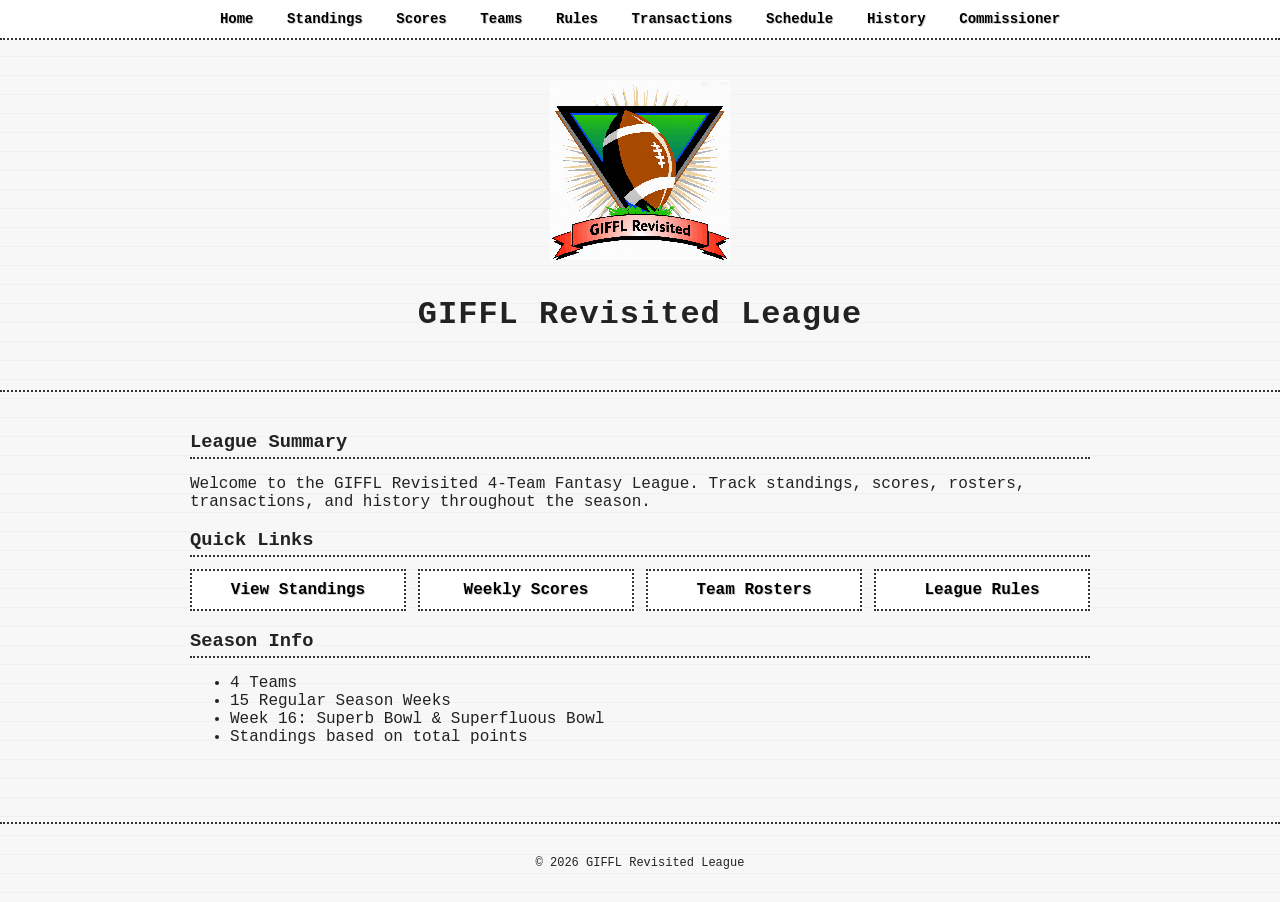
<file: index.html>
<!DOCTYPE html>
<html lang="en">
<head>
    <meta charset="UTF-8">
    <meta name="viewport" content="width=device-width, initial-scale=1.0">
    <title>GIFFL Revisited League</title>
    <link rel="stylesheet" href="css/style.css">
</head>

<body>

    <!-- Navigation Bar -->
    <nav class="navbar">
        <ul>
            <li><a href="index.html">Home</a></li>
            <li><a href="standings.html">Standings</a></li>
            <li><a href="scores.html">Scores</a></li>
            <li><a href="teams.html">Teams</a></li>
            <li><a href="rules.html">Rules</a></li>
            <li><a href="transactions.html">Transactions</a></li>
            <li><a href="schedule.html">Schedule</a></li>
            <li><a href="history.html">History</a></li>
            <li><a href="commissioner.html">Commissioner</a></li>
        </ul>
    </nav>

    <!-- Hero Section -->
    <header class="hero">
        <img src="images/giffl-logo.png" alt="GIFFL Revisited Logo" class="league-logo">
        <h1>GIFFL Revisited League</h1>
        <h2> </h2>
    </header>

    <!-- Main Content -->
    <main class="content">

        <section class="summary">
            <h3>League Summary</h3>
            <p>Welcome to the GIFFL Revisited 4‑Team Fantasy League. Track standings, scores, rosters, transactions, and history throughout the season.</p>
        </section>

        <section class="quick-links">
            <h3>Quick Links</h3>
            <div class="link-grid">
                <a class="quick-link" href="standings.html">View Standings</a>
                <a class="quick-link" href="scores.html">Weekly Scores</a>
                <a class="quick-link" href="teams.html">Team Rosters</a>
                <a class="quick-link" href="rules.html">League Rules</a>
            </div>
        </section>

        <section class="season-info">
            <h3>Season Info</h3>
            <ul>
                <li>4 Teams</li>
                <li>15 Regular Season Weeks</li>
                <li>Week 16: Superb Bowl & Superfluous Bowl</li>
                <li>Standings based on total points</li>
            </ul>
        </section>

    </main>

    <!-- Footer -->
    <footer class="footer">
        <p>&copy; 2026 GIFFL Revisited League</p>
    </footer>

</body>
</html>
</file>
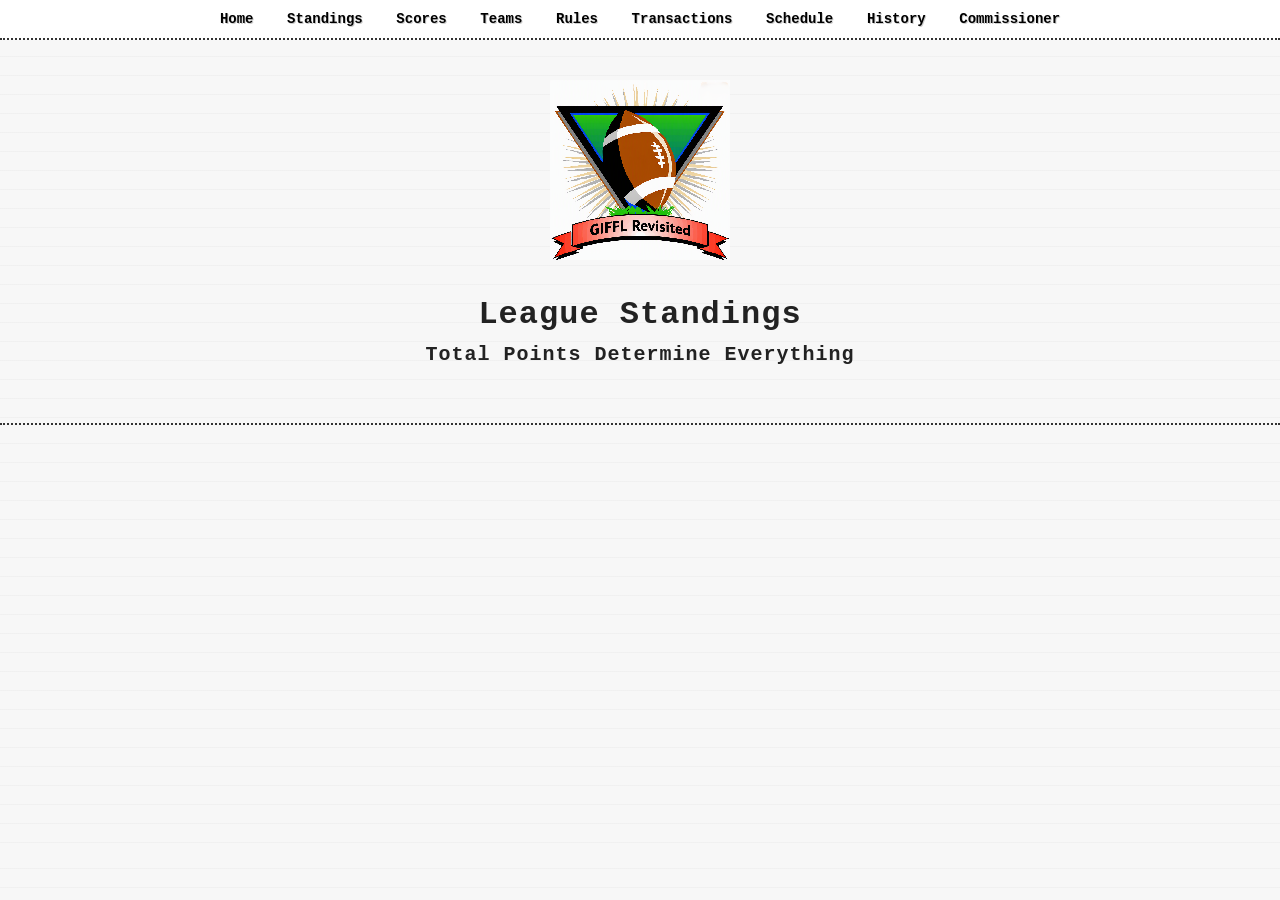
<file: history.html>
<!DOCTYPE html>
<html lang="en">
<head>
    <meta charset="UTF-8">
    <meta name="viewport" content="width=device-width, initial-scale=1.0">
    <title>League History - GIFFL Revisited</title>
    <link rel="stylesheet" href="css/style.css">
</head>

<body>

    <!-- Navigation Bar -->
    <nav class="navbar">
        <ul>
            <li><a href="index.html">Home</a></li>
            <li><a href="standings.html">Standings</a></li>
            <li><a href="scores.html">Scores</a></li>
            <li><a href="teams.html">Teams</a></li>
            <li><a href="rules.html">Rules</a></li>
            <li><a href="transactions.html">Transactions</a></li>
            <li><a href="schedule.html">Schedule</a></li>
            <li><a href="history.html">History</a></li>
            <li><a href="commissioner.html">Commissioner</a></li>
        </ul>
    </nav>

    <!-- Header -->
<header class="hero">
<img src="images/giffl-logo.png" alt="GIFFL Revisited Logo" class="league-logo">
    <h1>League Standings</h1>
    <h2>Total Points Determine Everything</h2>
</header>
</file>
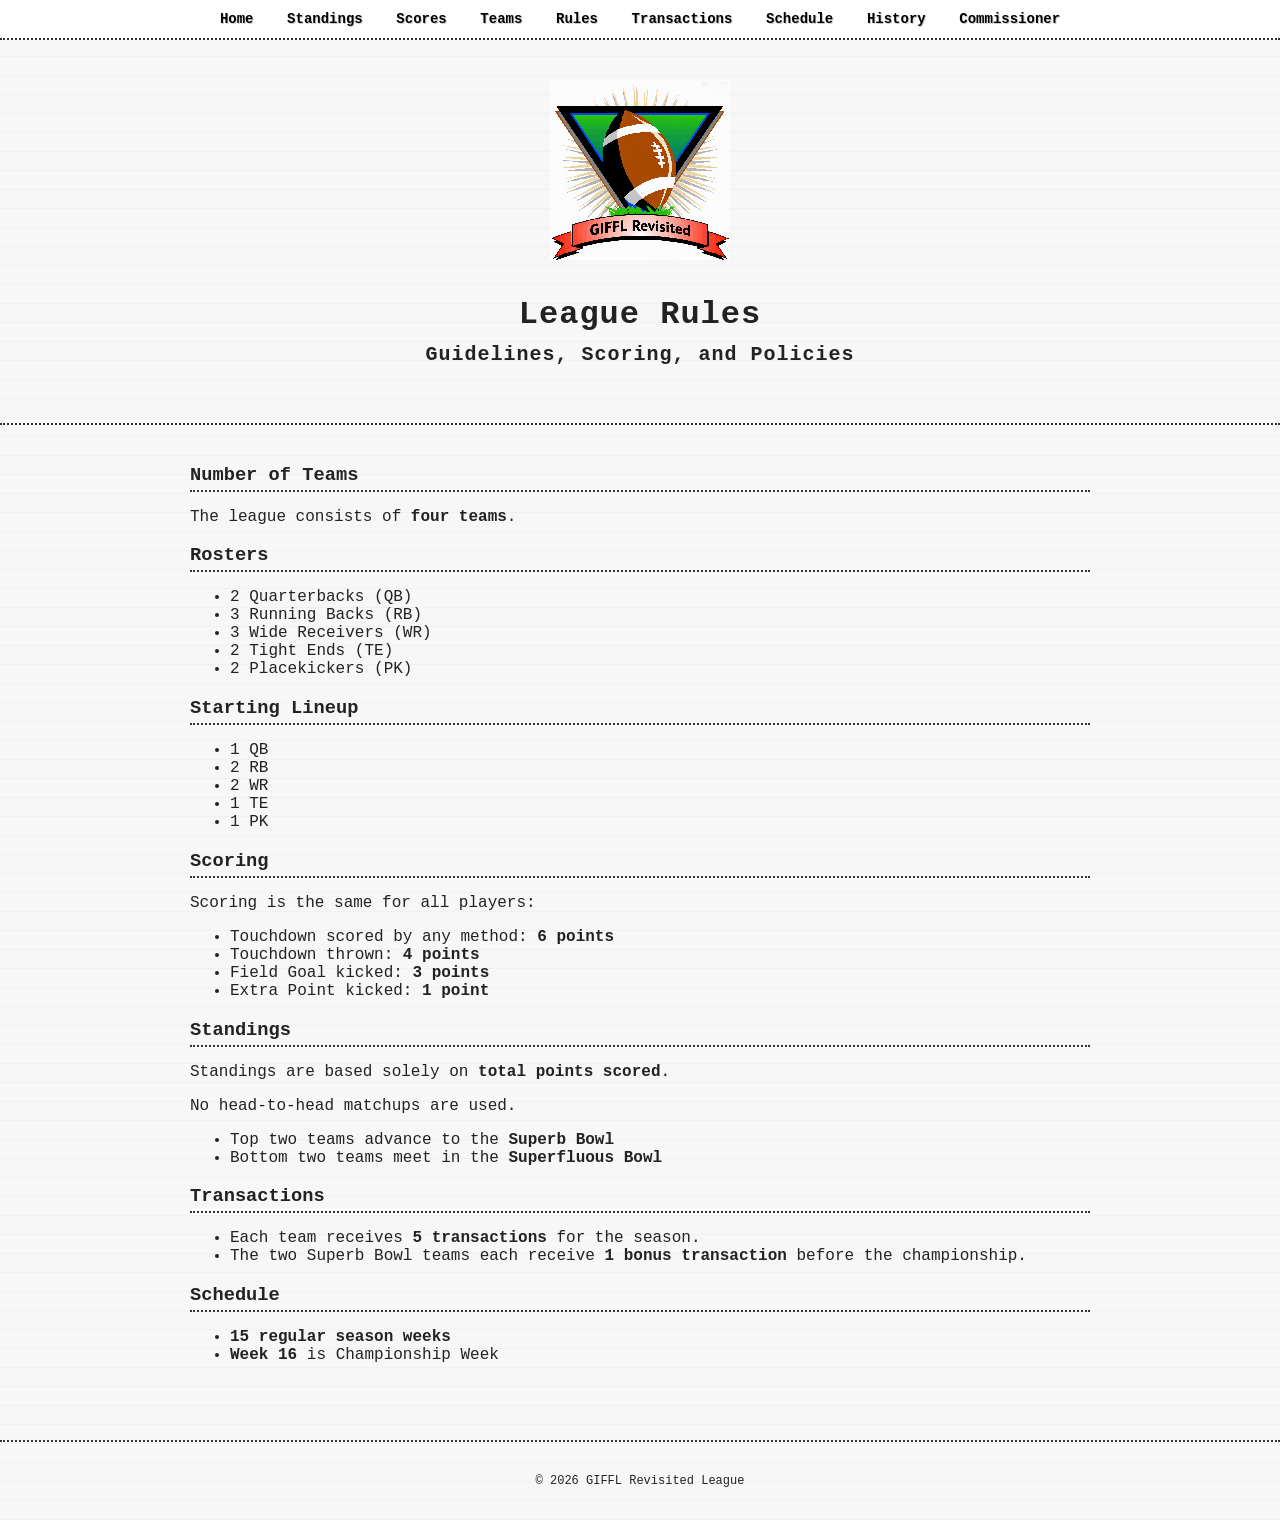
<file: rules.html>
<!DOCTYPE html>
<html lang="en">
<head>
    <meta charset="UTF-8">
    <meta name="viewport" content="width=device-width, initial-scale=1.0">
    <title>League Rules - GIFFL Revisited</title>
    <link rel="stylesheet" href="css/style.css">
</head>

<body>

    <!-- Navigation Bar -->
    <nav class="navbar">
        <ul>
            <li><a href="index.html">Home</a></li>
            <li><a href="standings.html">Standings</a></li>
            <li><a href="scores.html">Scores</a></li>
            <li><a href="teams.html">Teams</a></li>
            <li><a href="rules.html">Rules</a></li>
            <li><a href="transactions.html">Transactions</a></li>
            <li><a href="schedule.html">Schedule</a></li>
            <li><a href="history.html">History</a></li>
            <li><a href="commissioner.html">Commissioner</a></li>
        </ul>
    </nav>

    <!-- Header -->
<header class="hero">
    <img src="images/giffl-logo.png" alt="GIFFL Revisited Logo" class="league-logo">
    <h1>League Rules</h1>
    <h2>Guidelines, Scoring, and Policies</h2>
</header>

    <!-- Main Content -->
    <main class="content">

        <!-- Number of Teams -->
        <section>
            <h3>Number of Teams</h3>
            <p>The league consists of <strong>four teams</strong>.</p>
        </section>

        <!-- Rosters -->
        <section>
            <h3>Rosters</h3>
            <ul>
                <li>2 Quarterbacks (QB)</li>
                <li>3 Running Backs (RB)</li>
                <li>3 Wide Receivers (WR)</li>
                <li>2 Tight Ends (TE)</li>
                <li>2 Placekickers (PK)</li>
            </ul>
        </section>

        <!-- Starting Lineup -->
        <section>
            <h3>Starting Lineup</h3>
            <ul>
                <li>1 QB</li>
                <li>2 RB</li>
                <li>2 WR</li>
                <li>1 TE</li>
                <li>1 PK</li>
            </ul>
        </section>

        <!-- Scoring -->
        <section>
            <h3>Scoring</h3>
            <p>Scoring is the same for all players:</p>
            <ul>
                <li>Touchdown scored by any method: <strong>6 points</strong></li>
                <li>Touchdown thrown: <strong>4 points</strong></li>
                <li>Field Goal kicked: <strong>3 points</strong></li>
                <li>Extra Point kicked: <strong>1 point</strong></li>
            </ul>
        </section>

        <!-- Standings -->
        <section>
            <h3>Standings</h3>
            <p>Standings are based solely on <strong>total points scored</strong>.</p>
            <p>No head‑to‑head matchups are used.</p>
            <ul>
                <li>Top two teams advance to the <strong>Superb Bowl</strong></li>
                <li>Bottom two teams meet in the <strong>Superfluous Bowl</strong></li>
            </ul>
        </section>

        <!-- Transactions -->
        <section>
            <h3>Transactions</h3>
            <ul>
                <li>Each team receives <strong>5 transactions</strong> for the season.</li>
                <li>The two Superb Bowl teams each receive <strong>1 bonus transaction</strong> before the championship.</li>
            </ul>
        </section>

        <!-- Schedule -->
        <section>
            <h3>Schedule</h3>
            <ul>
                <li><strong>15 regular season weeks</strong></li>
                <li><strong>Week 16</strong> is Championship Week</li>
            </ul>
        </section>

    </main>

    <!-- Footer -->
    <footer class="footer">
        <p>&copy; 2026 GIFFL Revisited League</p>
    </footer>

</body>
</html>
</file>
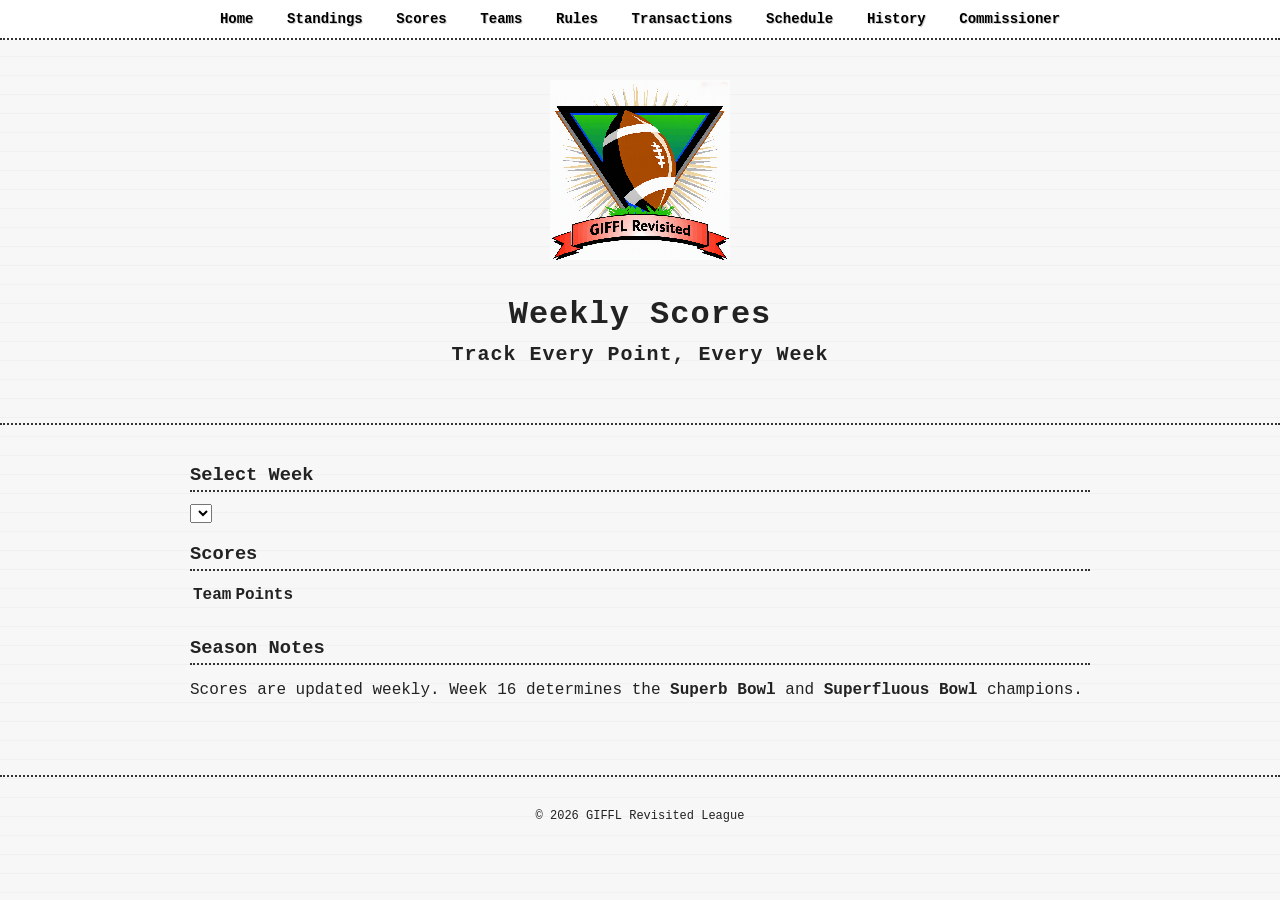
<file: scores.html>
<!DOCTYPE html>
<html lang="en">
<head>
    <meta charset="UTF-8">
    <meta name="viewport" content="width=device-width, initial-scale=1.0">
    <title>Weekly Scores - GIFFL Revisited</title>
    <link rel="stylesheet" href="css/style.css">
</head>

<body>

    <!-- Navigation Bar -->
    <nav class="navbar">
        <ul>
            <li><a href="index.html">Home</a></li>
            <li><a href="standings.html">Standings</a></li>
            <li><a href="scores.html">Scores</a></li>
            <li><a href="teams.html">Teams</a></li>
            <li><a href="rules.html">Rules</a></li>
            <li><a href="transactions.html">Transactions</a></li>
            <li><a href="schedule.html">Schedule</a></li>
            <li><a href="history.html">History</a></li>
            <li><a href="commissioner.html">Commissioner</a></li>
        </ul>
    </nav>

    <!-- Header -->
<header class="hero">
    <img src="images/giffl-logo.png" class="league-logo" alt="GIFFL Revisited Logo">
    <h1>Weekly Scores</h1>
    <h2>Track Every Point, Every Week</h2>
</header>


    <!-- Main Content -->
    <main class="content">

        <!-- Week Selector -->
        <section>
            <h3>Select Week</h3>
            <select id="week-selector">
                <!-- JS will populate weeks 1–16 -->
            </select>
        </section>

        <!-- Scores Table -->
        <section style="margin-top: 20px;">
            <h3>Scores</h3>

            <table id="scores-table" class="retro-table">
                <thead>
                    <tr>
                        <th>Team</th>
                        <th>Points</th>
                    </tr>
                </thead>
                <tbody>
                    <!-- JS will insert rows here -->
                </tbody>
            </table>
        </section>

        <!-- Notes -->
        <section style="margin-top: 30px;">
            <h3>Season Notes</h3>
            <p>Scores are updated weekly.  
               Week 16 determines the <strong>Superb Bowl</strong> and <strong>Superfluous Bowl</strong> champions.</p>
        </section>

    </main>

    <!-- Footer -->
    <footer class="footer">
        <p>&copy; 2026 GIFFL Revisited League</p>
    </footer>

    <!-- JavaScript Loader -->
    <script src="js/scores.js"></script>

</body>
</html>
</file>
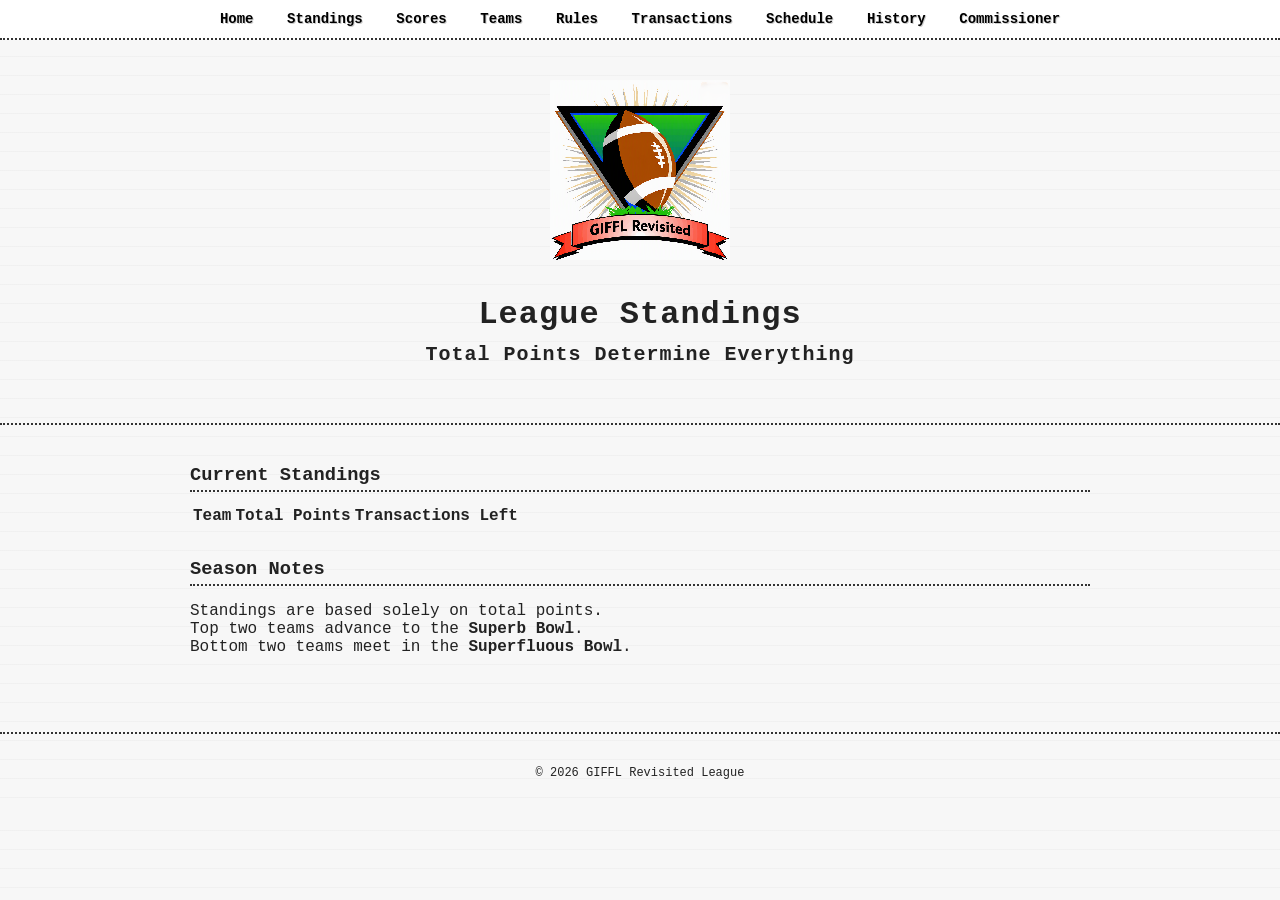
<file: standings.html>
<!DOCTYPE html>
<html lang="en">
<head>
    <meta charset="UTF-8">
    <meta name="viewport" content="width=device-width, initial-scale=1.0">
    <title>League Standings - GIFFL Revisited</title>
    <link rel="stylesheet" href="css/style.css">
</head>

<body>

    <!-- Navigation Bar -->
    <nav class="navbar">
        <ul>
            <li><a href="index.html">Home</a></li>
            <li><a href="standings.html">Standings</a></li>
            <li><a href="scores.html">Scores</a></li>
            <li><a href="teams.html">Teams</a></li>
            <li><a href="rules.html">Rules</a></li>
            <li><a href="transactions.html">Transactions</a></li>
            <li><a href="schedule.html">Schedule</a></li>
            <li><a href="history.html">History</a></li>
            <li><a href="commissioner.html">Commissioner</a></li>
        </ul>
    </nav>

    <!-- Header -->
    <header class="hero">
        <img src="images/giffl-logo.png" alt="GIFFL Revisited Logo" class="league-logo">
        <h1>League Standings</h1>
        <h2>Total Points Determine Everything</h2>
    </header>

    <!-- Main Content -->
    <main class="content">

        <section>
            <h3>Current Standings</h3>

            <!-- Standings Table -->
            <table id="standings-table" class="retro-table">
                <thead>
                    <tr>
                        <th>Team</th>
                        <th>Total Points</th>
                        <th>Transactions Left</th>
                    </tr>
                </thead>
                <tbody>
                    <!-- JS will insert rows here -->
                </tbody>
            </table>
        </section>

        <section style="margin-top: 30px;">
            <h3>Season Notes</h3>
            <p>Standings are based solely on total points.<br>
               Top two teams advance to the <strong>Superb Bowl</strong>.<br>
               Bottom two teams meet in the <strong>Superfluous Bowl</strong>.</p>
        </section>

    </main>

    <!-- Footer -->
    <footer class="footer">
        <p>&copy; 2026 GIFFL Revisited League</p>
    </footer>

    <!-- JavaScript Loader -->
    <script src="js/standings.js"></script>

</body>
</html>
</file>
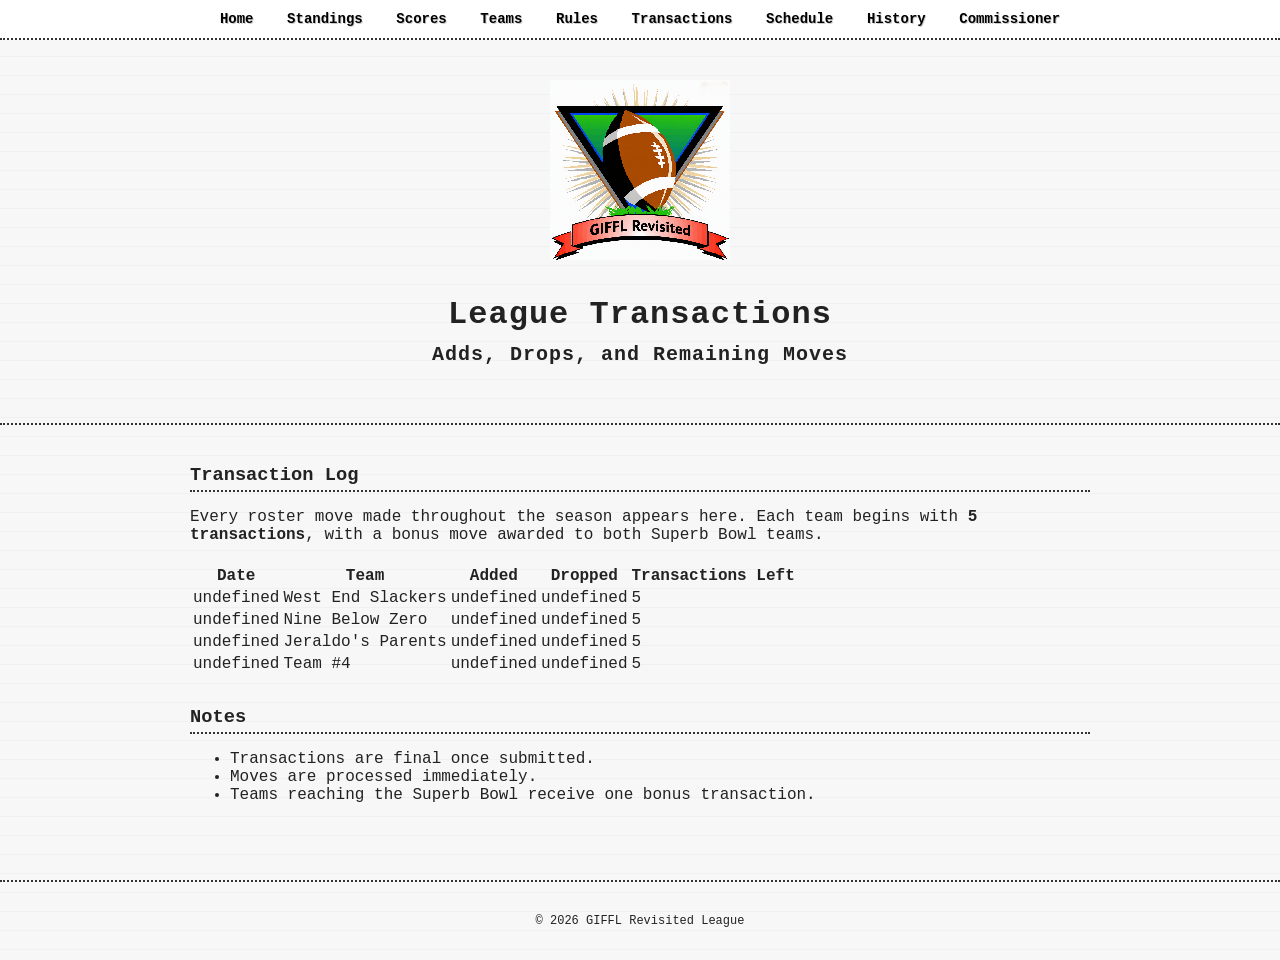
<file: transactions.html>
<!DOCTYPE html>
<html lang="en">
<head>
    <meta charset="UTF-8">
    <meta name="viewport" content="width=device-width, initial-scale=1.0">
    <title>League Transactions - GIFFL Revisited</title>
    <link rel="stylesheet" href="css/style.css">
</head>

<body>

    <!-- Navigation Bar -->
    <nav class="navbar">
        <ul>
            <li><a href="index.html">Home</a></li>
            <li><a href="standings.html">Standings</a></li>
            <li><a href="scores.html">Scores</a></li>
            <li><a href="teams.html">Teams</a></li>
            <li><a href="rules.html">Rules</a></li>
            <li><a href="transactions.html">Transactions</a></li>
            <li><a href="schedule.html">Schedule</a></li>
            <li><a href="history.html">History</a></li>
            <li><a href="commissioner.html">Commissioner</a></li>
        </ul>
    </nav>

    <!-- Header -->
<header class="hero">
    <img src="images/giffl-logo.png" alt="GIFFL Revisited Logo" class="league-logo">
    <h1>League Transactions</h1>
    <h2>Adds, Drops, and Remaining Moves</h2>
</header>

    <!-- Main Content -->
    <main class="content">

        <section>
            <h3>Transaction Log</h3>
            <p>Every roster move made throughout the season appears here.  
               Each team begins with <strong>5 transactions</strong>, with a bonus move awarded to both Superb Bowl teams.</p>
        </section>

        <!-- Transactions Table -->
        <section style="margin-top: 20px;">
            <table id="transactions-table" class="retro-table">
                <thead>
                    <tr>
                        <th>Date</th>
                        <th>Team</th>
                        <th>Added</th>
                        <th>Dropped</th>
                        <th>Transactions Left</th>
                    </tr>
                </thead>
                <tbody>
                    <!-- JS will insert rows here -->
                </tbody>
            </table>
        </section>

        <section style="margin-top: 30px;">
            <h3>Notes</h3>
            <ul>
                <li>Transactions are final once submitted.</li>
                <li>Moves are processed immediately.</li>
                <li>Teams reaching the Superb Bowl receive one bonus transaction.</li>
            </ul>
        </section>

    </main>

    <!-- Footer -->
    <footer class="footer">
        <p>&copy; 2026 GIFFL Revisited League</p>
    </footer>

    <!-- JavaScript Loader -->
    <script src="js/transactions.js"></script>

</body>
</html>
</file>
<file: css/style.css>
/* ===========================
   DOT MATRIX RETRO THEME
   =========================== */

/* Global page style */
body {
    background-color: #f7f7f7;
    font-family: "Courier New", Courier, monospace;
    color: #222;
    margin: 0;
    padding: 0;

    /* subtle dot-matrix horizontal banding */
    background-image: repeating-linear-gradient(
        to bottom,
        #f7f7f7,
        #f7f7f7 18px,
        #eaeaea 19px
    );
}

.league-logo {
    width: 180px;
    height: auto;
    margin-bottom: 10px;
    image-rendering: pixelated;
}

/* Navigation bar */
.navbar {
    background-color: #ffffff;
    border-bottom: 2px dotted #333;
    padding: 10px 0;
}

.navbar ul {
    list-style: none;
    margin: 0;
    padding: 0;
    text-align: center;
}

.navbar li {
    display: inline-block;
    margin: 0 12px;
}

.navbar a {
    text-decoration: none;
    color: #000;
    font-weight: bold;
    font-size: 14px;

    /* dot-matrix low-ink effect */
    text-shadow: 1px 1px 0 #ccc;
}

.navbar a:hover {
    color: #444;
}

/* Hero section */
.hero {
    text-align: center;
    padding: 40px 20px;
    border-bottom: 2px dotted #333;

    /* slight misalignment effect */
    letter-spacing: 1px;
}

.hero h1 {
    font-size: 32px;
    margin-bottom: 10px;
}

.hero h2 {
    font-size: 20px;
    margin-top: 0;
}

/* Main content */
.content {
    padding: 20px;
    max-width: 900px;
    margin: auto;
}

/* Section headers */
.content h3 {
    border-bottom: 2px dotted #333;
    padding-bottom: 4px;
    margin-bottom: 12px;
}

/* Quick links grid */
.link-grid {
    display: grid;
    grid-template-columns: repeat(auto-fit, minmax(180px, 1fr));
    gap: 12px;
    margin-top: 10px;
}

/* FIXED QUICK-LINK BLOCK — LOGOS WILL NOW DISPLAY */
.quick-link {
    display: block;
    padding: 10px;
    border: 2px dotted #333;
    background-color: #fff;
    text-align: center;
    text-decoration: none;
    color: #000;
    font-weight: bold;

    /* low-ink effect */
    text-shadow: 1px 1px 0 #ccc;

    /* allow logos to show */
    overflow: visible;
    height: auto;
}

/* Footer */
.footer {
    text-align: center;
    padding: 20px;
    margin-top: 40px;
    border-top: 2px dotted #333;
    font-size: 12px;
}
</file>
